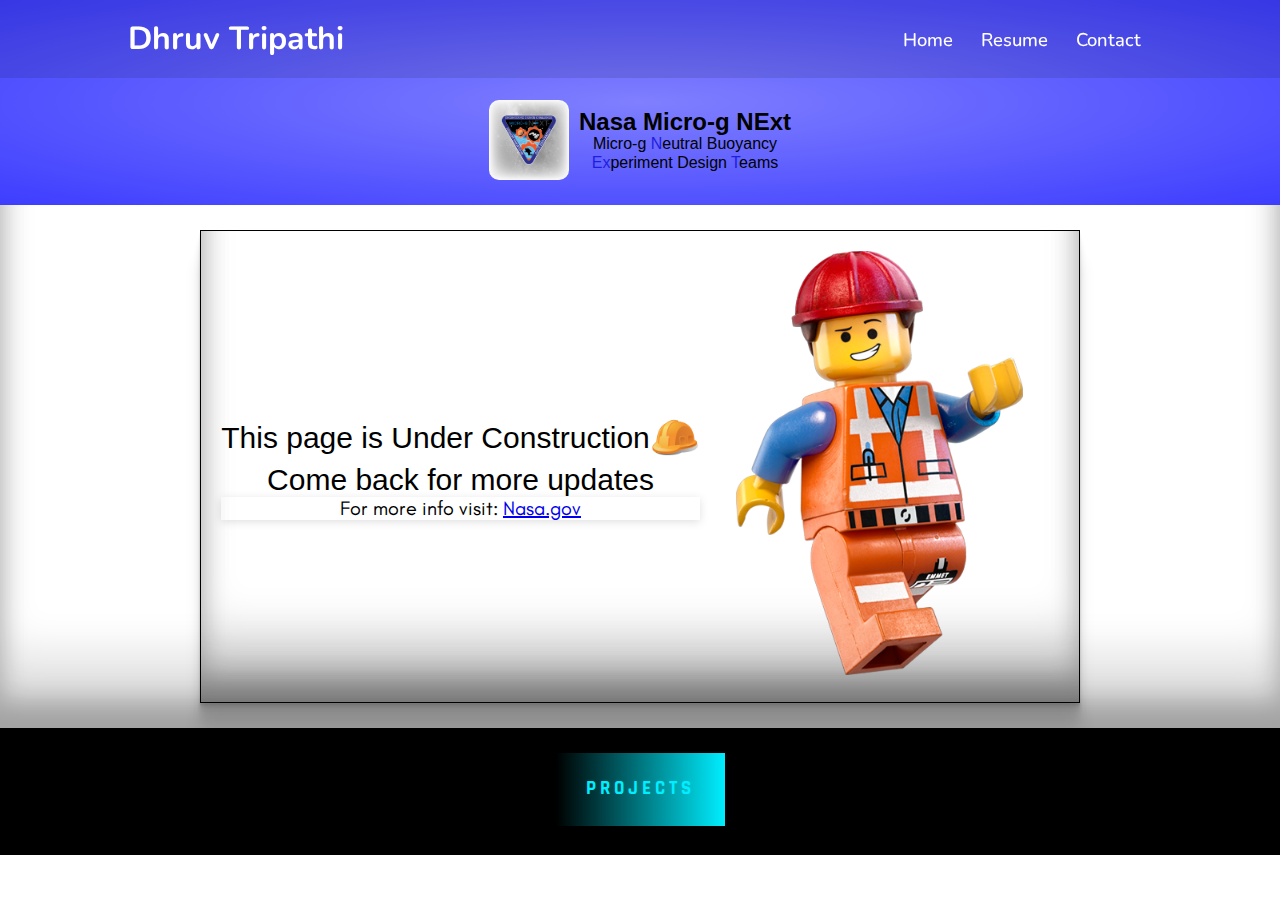
<file: nasaproject.html>
<!DOCTYPE html>
<html lang="en">
<head>
    <meta charset="UTF-8">
    <meta name="viewport" content="width=device-width, initial-scale=1.0">
    <title>Nasa Micro-g NExT</title>
    <link rel="stylesheet" href="CSSComponents/normalize.css">
    <link rel="stylesheet" href="CSSComponents/header.css">
    <link rel="stylesheet" href="CSSComponents/projects.css">
    <link rel="stylesheet" href="CSSComponents/index.css">
    <link rel="stylesheet" href="CSSComponents/girlyoumatter.css">
    <link rel="stylesheet" href="CSSComponents/lightbox.css">
    <link rel="stylesheet" href="CSSComponents/acmproject.css">
    <link rel="stylesheet" href="CSSComponents/nasaproject.css">
    <link href='https://unpkg.com/boxicons@2.1.4/css/boxicons.min.css' rel='stylesheet'>
    <script src="lightboxJS.js"></script>
    <link rel="stylesheet" href="https://unpkg.com/aos@next/dist/aos.css" />

    <link rel="preconnect" href="https://fonts.googleapis.com">
    <link rel="preconnect" href="https://fonts.gstatic.com" crossorigin>
    <link href="https://fonts.googleapis.com/css2?family=Nunito:ital,wght@0,200..1000;1,200..1000&display=swap" rel="stylesheet">

    <link rel="preconnect" href="https://fonts.googleapis.com">
    <link rel="preconnect" href="https://fonts.gstatic.com" crossorigin>
    <link href="https://fonts.googleapis.com/css2?family=Comfortaa:wght@300..700&family=Exo+2:ital,wght@0,100..900;1,100..900&family=Jacquard+12+Charted&family=Rajdhani:wght@300;400;500;600;700&family=Teachers:ital,wght@0,400..800;1,400..800&display=swap" rel="stylesheet">

    <link rel="preconnect" href="https://fonts.googleapis.com">
    <link rel="preconnect" href="https://fonts.gstatic.com" crossorigin>
    <link href="https://fonts.googleapis.com/css2?family=Comfortaa:wght@300..700&family=Exo+2:ital,wght@0,100..900;1,100..900&family=Jacquard+12+Charted&family=Libre+Franklin:ital,wght@0,100..900;1,100..900&family=Montserrat:ital,wght@0,100..900;1,100..900&family=Rajdhani:wght@300;400;500;600;700&family=Rubik:ital,wght@0,300..900;1,300..900&family=Teachers:ital,wght@0,400..800;1,400..800&display=swap" rel="stylesheet">

    <link rel="shortcut icon" type="x-icon" href="images/nasaMICRO.jpg">

</head>
<body>
    <!--For the header & logo-->
    <header class="header">
        <a href="#" class="logo">Dhruv Tripathi</a>

        <input type="checkbox" id="check">
        <label for="check" class="icons">
            <i class="bx bx-menu" id="menu-icon"></i>
            <i class="bx bx-x" id="close-icon"></i>
        </label>

        <nav class="navbar">
            <a href="/index.html" style="--i:0;">Home<span></span></a>
            <!-- <a href="#" style="--i:1;">About<span></span></a> -->
            <!-- <a href="#" style="--i:2;">Projects<span></span></a> -->
            <a href="resume.html" style="--i:3;">Resume<span></span></a>
            <a href="contact.html" style="--i:4;">Contact<span></span></a>
        </nav>
    </header>
    
    <section class="acmProjects">
        <div class="acmProject-container">
            <div class="acmProject-container-title">
                <img src="images/nasaMICRO.jpg">
                <div class="acmProject-container-title-container">
                    <div class="acmTitle">
                        <h2>Nasa Micro-g NExt</h2>
                    </div>
                    <div class="acmFullName">
                       <p>Micro-g <span class="letter">N</span>eutral Buoyancy</p>
                    </div>
                    <div class="acmFullName">
                        <p><span class="letter">Ex</span>periment Design 
                            <span class="letter">T</span>eams</p>
                     </div>
                </div>
            </div>
        </div>
    </section>

    <section class="signSection">
        <div class="signContainer">
            <div class="signContainerText">
                <p class="signContainerTextPClass">
                    <div class="signContainerImage">
                        This page is Under Construction
                        <img src="images/hardhat.png" alt="">
                    </div>
                    Come back for more updates
                </p>

            <div class="moreInfo">
                <p class="moreInfoContainerPClass">
                    For more info visit: 
                    <a href="https://www.nasa.gov/learning-resources/micro-g-neutral-buoyancy-experiment-designteams/">Nasa.gov</a>
                </p>
            </div>
            </div>

            <div class="legoMan">
                <img src="images/legoMan.png" alt="">
            </div>
        </div>
    </section>

    <section class="backButton">
        <div class="projectButton">
            <a href="/projects.html" id="">
                <span></span>
                <span></span>
                <span></span>
                <span></span>
                Projects
            </a>
        </div>
    </section>

</body>
</html>
</file>
<file: CSSComponents/header.css>
.header
{
    position: fixed;
    top: 0;
    left: 0;
    width: 100%;
    padding: 1.3rem 10%;
    display: flex;
    justify-content: space-between;
    align-items: center;
    z-index: 100;
}

/*
These two .header::after and .header::before is for the flash
animation of the header when the user hovers over it
*/
.header::after
{
    content: '';
    position: absolute;
    top: 0;
    left: -100%;
    width: 100%;
    height: 100%;
    background: linear-gradient(90deg, transparent, rgb(36, 36, 161),
    transparent);
    transition: .5s;
}

.header::before
{
    content: '';
    position: absolute;
    top: 0;
    left: 0;
    width: 100%;
    height: 100%;
    background-color: rgba(0, 0, 0, 0.1);
    backdrop-filter: blur(5px);
    z-index: -1;
}

/*When user hovers over the header, the flash animation goes
from -100% to 100%*/

.header:hover::after
{
    left: 100%;
}

.logo
{
    font-size: 2rem;
    color: #fff;
    text-decoration: none;
    font-weight: 700;
    font-family: "Nunito";
}

/*This @media is for when the logo goes from "Dhruv Tripathi"
to "DT" when it is on a mobile phone*/
@media (max-width: 768px) 
{
    .logo 
    {
        font-size: 0; 
        position: relative; 
    }

    .logo::after 
    {
        content: " DT";
        font-size: 30px;
        position: absolute; 
        left: 100%; 
        top: 50%; 
        transform: translateY(-50%);
    }

    .header 
    {
        height: 70px; 
    }
}

.navbar a
{
    position: relative;
    font-size: 1.15rem;
    padding: 6px 11px;
    color: #fff;
    text-decoration: none;
    font-weight: 500;
    margin-left: .1rem;
    transition: .5s;
    font-family: "Nunito";
}

/* nav a span
{
    position: absolute;
    top: 0;
    left: 0;
    width: 100%;
    height: 100%;
    z-index: -1;
    border-bottom: 2px solid #0ef;
    border-radius: 15px;
    transform: scale(0) translateY(50px);
    opacity: 0;
    transition: .5s;
} */

/* nav a:hover span
{
    transform: scale(1) translateY(0);
    opacity: 1;
} */

nav a:hover
{
    color: #0ef;
}

#check
{
    display: none;
}

.icons
{
    position: absolute;
    right: 5%;
    font-size: 2.8rem;
    color: #fff;
    cursor: pointer;
    display: none;
}

@media (max-width: 992px)
{
    .header
    {
        padding: 1.3rem 5%;
    }
}

@media(max-width: 768px)
{
    .icons
    {
        display: inline-flex;
    }

    #check:checked~.icons #menu-icon
    {
        display: none;
    }

    .icons #close-icon
    {
        display: none;
    }

    #check:checked~.icons #close-icon
    {
        display: block;
    }

    .navbar
    {
        position: absolute;
        top: 100%;
        left: 0;
        height: 0;
        width: 100%;
        background-color: rgba(0, 0, 0, 0.1);
        backdrop-filter: blur(50px);
        box-shadow: 0 .5rem 1rem rgba(0, 0, 0, 0.1);
        overflow: hidden;
        transition: .5s ease
    }

    #check:checked~.navbar
    {
        height: 13.5rem;
    }

    .navbar a
    {
        display: block;
        font-size: 1.1rem;
        margin: 1.9rem 0;
        text-align: center;
        transform: translateY(-50px);
        opacity: 0;
        transition: .3s ease;
    }

    #check:checked~.navbar a
    {
        transform: translateY(0);
        opacity: 1;
        transition-delay: calc(.10s * var(--i));
    }
}
</file>
<file: CSSComponents/projects.css>
/*Projects page - second page*/
*
{
    scroll-behavior: smooth;
    margin: 0;
    padding: 0;
    box-sizing: border-box;
    font-family: "Poppins", sans-serif;   
}

/*background here (it is black)*/
body 
{
    overflow-x: hidden;
    /* place-items: center; */
}

/*Applies to all sections*/
section
{
    padding: 25px;
}
.testContainer
{
    background: radial-gradient(ellipse, #0000ff80, #0000ffc2);
    display: flex;
    justify-content: center;
    align-items: center;
    overflow: hidden;
}

.contain 
{
    display: flex;
    justify-content: center;
}

.containRow
{
    display: flex;
    justify-content: center;
    flex-flow: wrap;
    gap: 100px;
}

.imgwrap .boxImage
{
    position: relative;
    width: 100%;
    min-height: 130px;
    min-width: 130px;
}

.outterimgwrap
{
    max-width: 200px;
}

.hoveringContainer
{
    padding: 50px;
    transition: transform 1s ease-in-out, background 1s ease-in-out;
}

.hoveringContainer:hover 
{
    background: rgba(0, 0, 0, 0.1);
    transform: scale(1.05);
}

.imageText 
{
    text-align: center;
    margin-top: 10px;
    font-size: 16px;
    font-weight: bold;
    color: white;
    padding: 8px 12px;
    border-radius: 10px;
    background: rgba(255, 255, 255, 0.1); 
    backdrop-filter: blur(10px); 
    -webkit-backdrop-filter: blur(10px); 
    box-shadow: 0 4px 6px rgba(0, 0, 0, 0.1); 
    border: 1px solid rgba(255, 255, 255, 0.2); 
    transition: all 0.3s ease-in-out;
}

.hoveringContainer:hover .imageText 
{
    background: rgba(207, 207, 207, 0.1); 
    backdrop-filter: blur(12px); 
    -webkit-backdrop-filter: blur(12px); 
}


/*END OF ABOVE CODE*/
/*ACM PROJECTS PAGE*/
.acmProjectDesc
{
    background: radial-gradient(ellipse, #0000ff80, #0000ffc2);
}

.acmProjects
{
    display: flex;
    justify-content: center;
    align-items: center;
    padding-top: 100px;
    background: radial-gradient(ellipse, #0000ff80, #0000ffc2);
    overflow-x: hidden;
}

.acmProjects .acmProject-container .acmProject-container-title img
{
    max-width: 80px;
    max-height: 80px;
    margin-right: 10px;
    border-radius: 10px;
}

.acmProject-container .acmProject-container-title
{
    display: flex;
    flex-direction: row;
    align-items: center;
}

.acmFullName
{
    text-align: center;
}

@media(max-width: 280px)
{
    .acmProjects .acmProject-container .acmProject-container-title img
    {
        flex-basis: 100%;
    }
}

@media(max-width: 768px)
{
    .acmProject-container .acmProject-container-title
    {
        flex-direction: column;
    }

    .acmProjects .acmProject-container .acmProject-container-title img
    {
        margin-right: 0;
    }
    
    .acmTitle
    {
        display: flex;
        justify-content: center;
        padding-bottom: 5px;
        text-align: center;
    }
}

/*Additional Projects Button*/
/* .addProjButton 
{
    display: flex;
    justify-content: center;
    text-align: center;
    background: radial-gradient(ellipse, #0000ff80, #0000ffc2); 
}

.addProjButtonContainer .btn 
{
    background: radial-gradient(ellipse, #0000ff80, #0000ffc2); 
    color: white;
    font-size: 120%;
    padding: 12px 20px;
    border-radius: 5px;
    text-decoration: none;
    display: inline-block;
    transition: all 0.3s ease;
}

.addProjButtonContainer .btn:hover 
{
    background: radial-gradient(ellipse, #0000ff99, #0000ffcc); 
    transform: scale(1.05); 
}

.addProjButtonContainer .btn:active 
{
    transform: scale(0.98); 
}

.addProjButtonContainer .btn:focus 
{
    outline: none; 
} */
</file>
<file: CSSComponents/index.css>
/*For index page - first page*/
*
{
    scroll-behavior: smooth;
    margin: 0;
    padding: 0;
    box-sizing: border-box;
    font-family: "Poppins", sans-serif;   
}

/*background here (it is black)*/
body 
{
    overflow-x: hidden;
    /* place-items: center; */
}

/*Applies to all sections*/
section
{
    padding: 25px;
    overflow: hidden;
}
/*For header title*/

.header-title
{
    min-height: 63vh;
    /* background-color: rgb(0, 0, 0); */
    background: radial-gradient(ellipse, #0000ff80, #0000ffc2);
    justify-content: center;
    text-align: center;
}

/*Basically what this does is that the first animation
"Hello there... is initially present and then the height of it
changes to 0 and the 2nd animation "My name is..." takes it place.
This was done because I wanted to center the 2nd animation and it
was pushing the 1st animation upward and obscuring the text so
now the 1st div is no longer present and no longer
occupies any space"*/

.greeting-text 
{
    opacity: 1;
    visibility: visible;
    height: 0px; 
    transition: opacity 1s, visibility 0s linear 1s;
}

.greeting-text.fade-in
{
    opacity: 0;
    visibility: hidden;
    height: 0;
}
/*DO NOT REMOVE... otherwise it will mess up the positioning
of the header on smaller screens*/

@media(max-width: 320px)
{
    .header-title
    {
        padding-top: 100px;
        min-height: 150vh; 
    }
}

/*Has to do with header containers and fade-in and fade-out of it*/

.header-title .text-container
{
    height: 500px;
    width: 100%;
    display: flex;
    justify-content: center;
    flex-direction: column;
    align-items: center;
    color: #fff;
    font-size: 2rem;
    margin-bottom: 120px;
}

@media(max-width: 768px) 
{
    nav a span 
    {
        border-bottom: 2px solid #0ef;
        width: 25%;
        left: 37.5%;
    }
}

@keyframes fade-out 
{
    0% { opacity: 1; }
    100% { opacity: 0; }
}

.header-title .text-container .text01 
{
    opacity: 1;
    animation: fade-out 3s forwards;
    animation-delay: 1s;
    font-family: "Exo 2";
}

.text02andstyle
{
    /* padding: 20px; */
    display: flex;
    justify-content: center;
    align-items: center;
    flex-direction: column;
}

@media(max-width: 320px)
{
    .text02andstyle
    {
        height: 100%;
    }
}

@keyframes fade-in 
{
    0% { opacity: 0; }
    100% { opacity: 1; }
}

.text02, .text02-style,
.text-container02
{
    opacity: 0; 
    animation: fade-in 3s forwards; 
    animation-delay: 4s;
    font-family: "Exo 2";
}

.text02-style
{
    font-size: 18px;
    padding-top: 10px;
}

.auto-type
{
    font-family: "Exo 2";
}

.text-container02 h3
{
    font-family: "Exo 2";
}

@media(max-width: 455px)
{
    .header-title .text-container
    {
        height: 500px;
    }
} 

@media(max-width: 280px)
{
    .header-title .text-container
    {
        height: 500px;
    }  
}

/*Basically what this does is the animation is animating when the 
user is NOT hovering over it and then animation "stop". Well,
it doesnt' actually stop but the opacity turns to 0 giving it 
the illusion of stopping and the animation resumes after the user lifts
their cursor off the button*/

.header-title .wrapper a,
.typeWriterContainer .projectButton a,
.backButton .projectButton a
{
    position: relative;
    display: inline-block;
    padding: 25px 30px;
    text-transform: uppercase;
    letter-spacing: 4px;
    color: #0ef;
    text-decoration: none;
    font-size: 1.2rem;
    font-weight: bold;
    overflow: hidden;
    font-family: "Rajdhani";
}

.header-title .wrapper a:hover,
.typeWriterContainer .projectButton a:hover,
.backButton .projectButton a:hover
{
    background-color: #0ef;
    color: #000;
    box-shadow: 0 0 5px #0ef, 0 0 25px #0ef, 0 0 50px #0ef, 0 0 200px #0ef;
    -webkit-box-reflect: below 1px linear-gradient(transparent, #0005);
    transition: 1s;
}

.header-title .wrapper a:not(hover),
.typeWriterContainer .projectButton a:not(hover),
.backButton .projectButton a:not(hover)
{
    transition: 1s;
}

.header-title .wrapper a:hover span:nth-child(1),
.typeWriterContainer .projectButton a:hover span:nth-child(1),
.backButton .projectButton a:hover span:nth-child(1)
{
    opacity: 0;
    transition: opacity 1s;
}

.header-title .wrapper a:not(:hover) span:nth-child(1),
.typeWriterContainer .projectButton a:not(hover) span:nth-child(1),
.backButton .projectButton a:not(hover) span:nth-child(1)
{
    opacity: 1;
    transition: opacity 3s; 
}


.header-title .wrapper a span,
.typeWriterContainer .projectButton a span,
.backButton .projectButton a span
{
    position: absolute;
    display: block;
}

.header-title .wrapper a span:nth-child(1),
.typeWriterContainer .projectButton a span:nth-child(1),
.backButton .projectButton a span:nth-child(1)
{
    top: 0;
    left: 0;
    width: 100%;
    height: 100%;
    background: linear-gradient(90deg, transparent, #0ef);
    animation-delay: .5s;
    animation: animate1 1s infinite;
}

/* .backButton
{
    min-height: 10vh;
} */


@keyframes animate1 
{
    0% 
    {
        left: -100%;
    }
    100% 
    {
        left: 100%;
    }
}

.image
{
    flex-basis: 30%;
    z-index: 2;
    margin-right: 20px;
    border: 2px solid #0a0aac80;
    box-shadow: rgba(50, 50, 93, 0.25) 0px 30px 60px -12px inset, rgba(0, 0, 0, 0.3) 0px 18px 36px -18px inset;
    transition: 1s;
    background-color: #fff;
}

.image img {
    width: 100%;
    transition: transform 1s ease-in;
}

.image img:hover
{
    transform: scale(1.02);
}

.about 
{
    padding: 60px 0;
    background: radial-gradient(ellipse, #0a0aac80, #0000ffc2);
    overflow: hidden;
}

.container {
    display: flex;
    justify-content: center;
    overflow: hidden;
}

.row {
    display: flex;
    align-items: center;
    flex-wrap: wrap;
    margin-bottom: 50px;
    margin-left: 25px;
}

.content {
    color: #fff;
    display: flex;
    justify-content: center;
    position: relative;
    flex-basis: 60%;
    /* padding-left: 20px; */
    flex-direction: column;
    align-content: center;
    align-items: center;
    margin-top: 25px;
}

.content h2
{
    font-family: "Libre Franklin";
    font-weight: 300;
}

@media(max-width: 280px)
{
    .content
    {
        word-break: break-all;
    }
}

.about-text
{
    text-align: center;
    max-width: 500px;
    margin-right: 30px;
    line-height: 23px;
    font-family: "Teachers";
}

.image {
    z-index: 2;
}

@media(max-width: 900px)
{
    .image
    {
        flex-basis: 100%;
        margin-left: 29px;
    }

    .image img
    {
        display: inline;
        margin-top: 20px;
    }

    .row
    {
        justify-content: center;
        text-align: center;
        margin-right: 25px;
    }

    .about-text
    {
        font-size: 16px;
    }
}

.projectButtonContainer
{
    display: flex;
    flex-direction: column;
    justify-content: center;
    text-align: center;
    align-items: center;
    color: white;
}

.projectButtonContainer .lastUpdated
{
    margin-top: 20px;
    font-size: 15px;
    font-family: 'Nunito';
}

/*For the typing text animation*/
.typeWriterContainer
{
    display: flex;
    flex-direction: column;
    align-items: center;
    justify-content: center;
    background-color: #000;
    overflow: hidden;
}

.textContainer
{
    width: 246px;
    margin-bottom: 20px;
}

.textContainer .text
{
    position: relative;
    color: #0ef;
    font-size: 30px;
    font-weight: 600;
}

.textContainer .text.first-text
{
    font-size: 30px;
    color: #fff;
    font-family: "Exo 2";
}

.textContainer .text.sec-text 
{
    font-family: "Exo 2";  
}

.text.sec-text::before
{
    content: "";
    position: absolute;
    top: 0;
    left: 0;
    height: 100%;
    width: 100%;
    background-color: #000;
    border-left: 2px solid #0ef;
    animation: animate 4s steps(12) infinite;  
}

@keyframes animate {
    40%, 60%
    {
        left: calc(100% + 4px);
    }
    100%
    {
        left: 0%;
    }
}
/* 
.textContainer .sec-text
{
    font-size: 30px;
} */

@media (max-width: 900px) 
{
    .textContainer .sec-text 
    {
        font-size: 25px;
    }

    .textContainer .text.first-text
    {
        font-size: 25px;
        margin-left: 25px;
    }
}

.projectsText
{
    display: flex;
    justify-content: center;
    align-items: center;
    color: #fff;
    margin-bottom: 20px;
    font-family: 'Nunito';
}

/*For floating box animations*/

.wrapperBox
{
    position: absolute;
    width: 100%;
    height: 100%;
    overflow: hidden;
    min-height: 100vh;
}

.box div
{
    position: absolute;
    width: 60px;
    height: 60px;
    background-color: transparent;
    border: 6px solid rgba(255, 255, 255, 0.8);
    border-radius: 10px;
}

.box div:nth-child(1)
{
    top: 12%;
    left: 42%;
    animation: animate2 10s linear infinite;
}

.box div:nth-child(2)
{
    top: 70%;
    left: 50%;
    animation: animate2 7s linear infinite;
}

.box div:nth-child(3)
{
    top: 17%;
    left: 6%;
    animation: animate2 9s linear infinite;
}

.box div:nth-child(4)
{
    top: 20%;
    left: 60%;
    animation: animate2 10s linear infinite;
}

.box div:nth-child(5)
{
    top: 67%;
    left: 10%;
    animation: animate2 6s linear infinite;
}

.box div:nth-child(6)
{
    top: 80%;
    left: 70%;
    animation: animate2 12s linear infinite;
}

.box div:nth-child(7)
{
    top: 60%;
    left: 80%;
    animation: animate2 15s linear infinite;
}

.box div:nth-child(8)
{
    top: 24%;
    left: 25%;
    animation: animate2 16s linear infinite;
}

.box div:nth-child(9)
{
    top: 88%;
    left: 25%;
    animation: animate2 9s linear infinite;
}

.box div:nth-child(10)
{
    top: 20%;
    left: 80%;
    animation: animate2 5s linear infinite;
}

@keyframes animate2
{
    0%
    {
        transform: scale(0) translateY(0) rotate(0);
        opacity: 1;
    }
    100%
    {
        transform: scale(1.3) translateY(-90px) rotate(360deg);
        opacity: 0;
    }
}

/*Typing text animation in header*/
.text02andstyle .text-container02
{
    width: 100%;
    display: flex;
    align-items: center;
    justify-content: center;
    font-size: 25px;
    margin-top: 15px;
}

span 
{
    color: #0ef;
}

@media(max-height: 500px)
{
    .wrapperBox
    {
        min-height: 180vh;
    }
}

.UTD
{
    color: rgb(243, 161, 9);
}

/* For Index page */
.contentContainerAboutMe 
{
    display: flex;
    justify-content: center;
    flex-direction: column;
    text-align: center;
    margin-bottom: 20px;
    padding: 20px;
    border-radius: 20px;
    color: #fff;

    /* Glassmorphism Effect */
    background: rgba(255, 255, 255, 0.2); 
    backdrop-filter: blur(10px) saturate(180%); 
    -webkit-backdrop-filter: blur(10px) saturate(180%); 
    box-shadow: 0 4px 30px rgba(0, 0, 0, 0.1); 
    position: relative;
    overflow: hidden; 
    transition: transform 0.3s ease, box-shadow 0.3s ease; 
}

.contentGraduationDate
{
    font-size: 12px;
}

.contentContainerAboutMe:hover 
{
    transform: scale(1.05); 
    box-shadow: 0 8px 40px rgba(0, 0, 0, 0.2); 
}

.contentContainerAboutMeImages 
{
    display: flex;
    justify-content: center;
    flex-wrap: wrap; 
    gap: 10px;
    margin-top: 15px; 
    max-width: 400px;
}

.languageBox 
{
    width: 60px; 
    height: 60px; 
    display: flex;
    justify-content: center;
    align-items: center;
    border: 1px solid rgba(0, 0, 0, 0.2);
    border-radius: 10px; 
    background: rgba(255, 255, 255, 0.1); 
    box-shadow: 0 2px 4px rgba(0, 0, 0, 0.1); 
    transition: transform 0.2s ease, box-shadow 0.2s ease;
}

.languageBox:hover 
{
    transform: scale(1.11); 
    box-shadow: 0 4px 8px rgba(0, 0, 0, 0.2); 
}

.languageBox img 
{
    max-width: 40px; 
    max-height: 40px;
    object-fit: contain; 
}
</file>
<file: CSSComponents/girlyoumatter.css>
.gumProject
{
    background: radial-gradient(ellipse, #0000ff80, #0000ffc2);
    overflow: hidden;
}

.gumProject .gumProjectContainer
{
    display: flex;
    justify-content: center;
}

.gumProjectContainerRow
{
    display: flex;
    justify-content: center;
    align-items: center;
}

.gumImageContainer 
{
    display: flex;
    flex-basis: 38%;
    z-index: 2;
    margin-right: 20px;
}

.gumImageContainer img
{
    width: 90%;
    transition: box-shadow 1s ease-in-out, transform 1s ease-in-out;
}

.gumImageContainer img:hover
{
    transform: scale(1.05);
    cursor: pointer;
    box-shadow: rgb(38, 57, 77) 0px 20px 30px -10px;
}

.gumProjectDescText
{
    text-align: center;
    max-width: 500px;
    margin-left: 30px;
}

.gumProjectDescText h2
{
    font-family: "Libre Franklin";
    font-weight: 300;
    color: #fff;
}

.gumProjectContainerTextPClassContainer
{
    font-family: "Teachers";
    color: #fff;
}

.gumProjectDescPClass
{
    display: flex;
    justify-content: center;
    flex-wrap: wrap;
    text-align: center;
    line-height: 25px;
    flex-basis: 60%;
}

@media(max-width: 900px)
{
    .gumProjectContainerRow
    {
        display: flex;
        justify-content: center;
        flex-direction: column;
    }
    
    .gumProjectDescText
    {
        margin-top: 25px;
        margin-left: 0;
    }

    .gumProjectContainerTextPClassContainer
    {
        font-size: 16px;
        padding: 25px;
    }

    .gumImageContainer
    {
        flex-basis: 100%;
        margin-left: 17px;
        width: 50%;
        display: inline;
        margin-top: 20px;
    }

    .gumProjectDescText h1
    {
        font-size: 25px;
        display: flex;
        justify-content: center;
        text-align: center;
    }
}

/*Image Gallery CSS*/
.imageGallery
{
    background: radial-gradient(ellipse, #0000ff80, #0000ffc2);
    overflow: hidden;
}

.imageGalleryContainer
{
    width: 100%;
    display: flex;
    justify-content: center;
    align-items: center;
    padding: 50px 8%;
}

.imageGalleryContainerContainer
{
    display: grid;
    grid-template-columns: repeat(auto-fit, minmax(250px, 1fr));
    grid-gap: 8px; 
}

.imageGalleryContainer img 
{
    width: 100%;
    border: 1.5px solid #000;
    transition: transform 1s ease;
}

.imageGalleryContainer img:hover
{
    transform: scale(1.025);
}

/*New stack tech "grid" display*/

.techStack
{
    background: radial-gradient(ellipse, #0000ff80, #0000ffc2);
    overflow: hidden;
}

.techStackContainer
{
    display: flex;
    justify-content: center;
    align-items: center;
    flex-flow: wrap;
    gap: 30px;
}

.techStackImage img 
{
    max-width: 80px;
}

.techStackUsed
{
    background-color: #6b6be280;
    position: relative;
    z-index: 1;
    width: 300px;
    aspect-ratio: 1 / 1.4;
    padding: 1rem;
    /* box-shadow: 0 30px 30px 5px #132c75; */
    border: 2px solid #000;
    display: flex;
    justify-content: center;
    align-items: center;
    flex-direction: column;
    gap: 1rem;
    transition: box-shadow 1s ease;
}

.techStackUsed:hover
{
    box-shadow: rgba(50, 50, 93, 0.25) 0px 30px 60px -12px inset, rgba(0, 0, 0, 0.3) 0px 18px 36px -18px inset;
}

.techStack-meta
{
    text-align: center;
}

.techName
{
    font-size: 20px;
    font-size: 1.25rem;
    font-weight: 500;
}

.techStackDesc
{
    font-size: 14px;
    font-size: 0.875rem;
    color: #313134;
    margin-bottom: 1rem;
    line-height: 25px;
}

.techReadMore
{
    font-size: 1rem;
    display: flex;
    justify-content: center;
    align-items: center;
    gap: 1rem;
    cursor: pointer;
}

.techReadMore .btn 
{
    margin-top: 10px;
    display: inline-block;
    background: #333;
    color: #fff;
    font-size: 17px;
    border-radius: 5px;
    padding: 8px 25px;
    transition: letter-spacing 1s ease;
}

.techReadMore .btn:hover
{
    letter-spacing: 1px;
}

/*For ocr and figma image ONLY*/
.teckStackImageWrap .ocrimage
{
    max-width: 120px;
}

.teckStackImageWrap .figmaImage
{
    max-width: 50px;
}

/*Steps container CSS*/
.steps
{
    background: radial-gradient(ellipse, #0000ff80, #0000ffc2);
    display: flex;
    justify-content: center;
    align-items: center;
    flex-flow: wrap;
    gap: 30px;
    overflow: hidden;
}
.stepContainer
{
    border: solid 2px #fff;
    max-width: 500px;
    padding: 20px;
    border-radius: 10px;
}

.stepContent
{
    padding: 20px;
    display: flex; 
    gap: 20px;
    border-bottom: solid 1px #fff;
}

.stepContent .leftStepContent
{
    border-right: solid 1px #fff;
    padding-right: 10px;
    display: flex;
    justify-content: center;
    max-height: 50px;
    text-align: center;
    color: #fff;
}

.stepContent .rightStepContent
{
    color: #fff;
}

@media(max-width: 300px)
{
    .stepContainer
    {
        padding: 0;
    }
}
</file>
<file: CSSComponents/acmproject.css>
/*ACM projects page description section*/
.acmProjects
{
    overflow: hidden;
}

.acmProjectDescContainer
{
    display: flex;
    justify-content: center;
    flex-wrap: wrap;
    margin-bottom: 30px;
    overflow: hidden;
}

.acmProjectDescContentContainer
{
    text-align: center;
    max-width: 500px;
    padding-right: 30px;
    line-height: 25px;
    padding-bottom: 25px;
}

.acmProjectDescContentContainer h2
{
    margin-left: 30px;
    font-family: "Libre Franklin";
    font-weight: 300;
    color: #fff;
}

.acmProjectDescContentContainerText
{
    margin-left: 30px;
}

.acmProjectDescContentContainerText p 
{
    font-family: "Teachers";
    color: #fff;
}

.iframe-container 
{
    aspect-ratio: 16 / 9;
    width: 553px;
    padding-bottom: 25px;
}

.iframe-container iframe
{
    width: 100%;
    height: 100%;
    border-radius: 25px;
    box-shadow: rgba(0, 0, 0, 0.25) 0px 14px 28px, rgba(0, 0, 0, 0.22) 0px 10px 10px;
    transition: all 0.3s ease-in-out;
}

.iframe-container iframe:hover
{
    box-shadow: rgba(6, 24, 44, 0.4) 0px 0px 0px 2px, rgba(6, 24, 44, 0.65) 0px 4px 6px -1px, rgba(255, 255, 255, 0.08) 0px 1px 0px inset;
}

@media(max-width: 768px)
{
    .acmProjectDescContainer
    {
        display: flex;
        justify-content: center;
    }
}

.acmTime
{
    color: #fff;
    text-decoration: underline;
}

.backButton
{
    overflow-x: hidden;
    background-color: #000;
    display: flex;
    justify-content: center;
    flex-direction: column;
    align-items: center;
}

/*Grid Projects page images*/
.info
{
    background: radial-gradient(ellipse, #0000ff80, #0000ffc2);
    overflow-x: hidden;
}

.info .infoContainer
{
    display: flex;
    justify-content: center;
}

.infoContainerRow
{
    display: flex;
    justify-content: center;
    align-items: center;
}

.infoImageContainerContainer:hover 
{
    transform: scale(1.1);
}

.infoImageContainer
{
    display: flex;
    flex-basis: 35%;
    z-index: 2;
    margin-right: 20px;
    transition: transform 1s ease-in-out;
    box-shadow: rgba(50, 50, 93, 0.25) 0px 30px 60px -12px inset, rgba(0, 0, 0, 0.3) 0px 18px 36px -18px inset;
}

.infoImageContainer:hover
{
    transform: scale(1.1);
}

.infoImageContainer img
{
    width: 100%;
    box-shadow: rgba(50, 50, 93, 0.25) 0px 2px 5px -1px, rgba(0, 0, 0, 0.3) 0px 1px 3px -1px;
}

.infoContainerText
{
    text-align: center;
    max-width: 500px;
    margin-left: 30px;
}

.infoContainerText h1
{
    font-family: "Libre Franklin";
    font-weight: 300;
    color: #fff;
}

.infoContainerTextPClass
{
    display: flex;
    justify-content: center;
    flex-wrap: wrap;
    text-align: center;
    line-height: 25px;
    flex-basis: 60%;
}

.infoContainerTextPClassContainer
{
    font-family: "Teachers";
    color: #fff;
}

@media(max-width: 900px)
{
    .infoContainerRow
    {
        display: flex;
        justify-content: center;
        flex-direction: column;
    }
    
    .infoContainerText
    {
        margin-top: 25px;
        margin-left: 0;
    }

    .infoContainerTextPClassContainer
    {
        font-size: 16px;
        padding: 25px;
    }

    .infoImageContainer
    {
        flex-basis: 100%;
        margin-left: 29px;
        width: 50%;
        display: inline;
        margin-top: 20px;
    }

    .infoContainerText h1
    {
        font-size: 25px;
        display: flex;
        justify-content: center;
        text-align: center;
    }
}

@media(max-width: 280px)
{
    .infoContainerTextPClassContainer,
    .infoContainerText
    {
        word-break: break-all;
    }
}

/*For card profile content*/

.appDemoTitle
{
    display: flex;
    justify-content: center;
    text-align: center;
    font-size: 25px;
    padding-bottom: 50px;
    background: radial-gradient(ellipse, #0000ff80, #0000ffc2);
}

.appDemoTitle .appDemoTitleContainer h2 
{
    font-family: "Teachers";
    font-weight: 100;
    color: #fff;
}

.meetTheTeam
{
    padding-bottom: 25px;
    background: radial-gradient(ellipse, #0000ff80, #0000ffc2);
}

.meetTheTeam .users
{
    display: flex;
    justify-content: center;
    align-items: center;
    flex-flow: wrap;
    gap: 30px;
}

.user-img img
{
    max-width: 100%;
}

.userCase
{
    width: 250px;
    aspect-ratio: 1 / 1.4;
}

.user
{
    position: relative;
    z-index: 1;
    width: 250px;
    /* height: 350px; */
    aspect-ratio: 1 / 1.4;
    padding: 1rem;
    border-radius: 20px;
    /* background-color: #fff; */
    box-shadow: 0 30px 30px 5px #132c75;
    display: flex;
    justify-content: center;
    align-items: center;
    flex-direction: column;
    gap: 1rem;
    transition: box-shadow 1s ease;
}

.user:hover
{
    box-shadow: rgba(50, 50, 93, 0.25) 0px 50px 100px -20px, rgba(0, 0, 0, 0.3) 0px 30px 60px -30px, rgba(10, 37, 64, 0.35) 0px -2px 6px 0px inset;
}

.user-img-wrap
{
    position: relative;
    width: 117px;
    aspect-ratio: 1;
    padding: 7px;
    border-radius: 100%;
}

/* .user-img-wrap::after
{
    position: absolute;
    z-index: -1;
    content: '';
    inset: 0;
    border-radius: 100%;   
    background: linear-gradient(#4cd964,
    #5ac8fa,
    #007aff,
    #7cd8e8,
    #5856d5,
    #ff2d55);
    opacity: 0;
    transition: opacity 1s;
    animation: rotate 4s linear infinite;
    animation-play-state: paused;
    filter: saturate(2) blur(10px);
} */

.user:hover .user-img-wrap::after
{
    opacity: 1;
    animation-play-state: running;
}

@keyframes rotate
{
    to
    {
        rotate: 360deg;
    }
}

.user-img
{
    aspect-ratio: 1;
    border-radius: 100%;
    overflow: hidden;
}

.user-meta
{
    text-align: center;
}

.user-name
{
    font-size: 20px;
    font-size: 1.25rem;
    font-weight: 500;
}

.user-location
{
    font-size: 14px;
    font-size: 0.875rem;
    color: #313134;
    margin-bottom: 1rem;
    line-height: 25px;
}

.user-profiles
{
    font-size: 1rem;
    display: flex;
    justify-content: center;
    align-items: center;
    gap: 1rem;
    cursor: pointer;
}

.letter
{
    color: rgb(30, 30, 224);
}

.expertEvents {
    background: linear-gradient(to right, #fed3bd, #f8474a); 
    -webkit-background-clip: text; 
    background-clip: text;
    color: transparent; 
}
</file>
<file: CSSComponents/nasaproject.css>
.signSection
{
    display: flex;
    justify-content: center;
    box-shadow: rgba(0, 0, 0, 0.17) 0px -23px 25px 0px inset, rgba(0, 0, 0, 0.15) 0px -36px 30px 0px inset, rgba(0, 0, 0, 0.1) 0px -79px 40px 0px inset, rgba(0, 0, 0, 0.06) 0px 2px 1px, rgba(0, 0, 0, 0.09) 0px 4px 2px, rgba(0, 0, 0, 0.09) 0px 8px 4px, rgba(0, 0, 0, 0.09) 0px 16px 8px, rgba(0, 0, 0, 0.09) 0px 32px 16px;
}

.signContainer
{
    display: flex;
    justify-content: center;
    align-items: center;
    text-align: center;
    font-size: 30px;
    box-shadow: rgba(0, 0, 0, 0.17) 0px -23px 25px 0px inset, rgba(0, 0, 0, 0.15) 0px -36px 30px 0px inset, rgba(0, 0, 0, 0.1) 0px -79px 40px 0px inset, rgba(0, 0, 0, 0.06) 0px 2px 1px, rgba(0, 0, 0, 0.09) 0px 4px 2px, rgba(0, 0, 0, 0.09) 0px 8px 4px, rgba(0, 0, 0, 0.09) 0px 16px 8px, rgba(0, 0, 0, 0.09) 0px 32px 16px;
}

.signContainerTextPClass .signContainerImage
{
    max-width: 600px;
    font-family: 'Nunito';
}

.signContainerImage
{
    display: flex;
    align-items: center;
}

.signContainerImage img 
{
    max-width: 50px;
}

.signContainer
{
    border: solid 1px #000;
    padding: 20px;
}

.moreInfo
{
    display: flex;
    justify-content: center;
    text-align: center;
    align-items: center;
    box-shadow: rgba(99, 99, 99, 0.2) 0px 2px 8px 0px;
}

.moreInfoContainerPClass
{
    font-size: 20px;
    font-family: 'Teachers';
}

.moreInfoContainerPClass a 
{
    font-family: 'Teachers';
}

.legoMan img 
{
    width: 80%;
}

@media(max-width: 768px)
{
    .signContainer
    {
        display: flex;
        flex-direction: column;
    }

    .legoMan img 
    {
        margin-top: 50px;
    }

    .signContainerImage
    {
        display: flex;
        flex-direction: column;
    }
    
}
</file>
